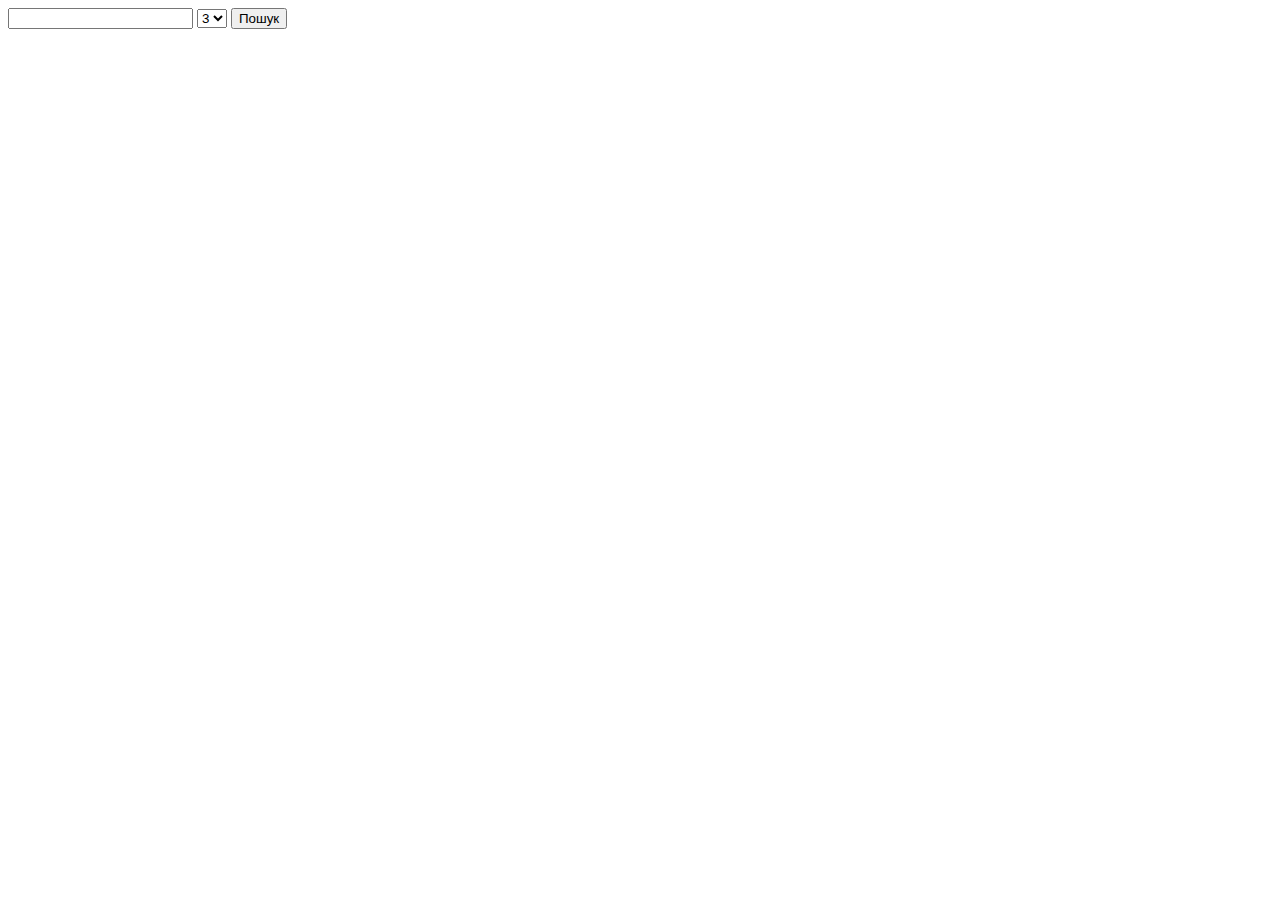
<file: Lesson_19/index.html>
<!DOCTYPE html>
<html lang="en">

<head>
    <meta charset="UTF-8">
    <meta http-equiv="X-UA-Compatible" content="IE=edge">
    <meta name="viewport" content="width=device-width, initial-scale=1.0">
    <title>Document</title>
</head>

<body>
    <form action="submit" class="js-search-form">
        <input type="text" name="city">
        <select name="days">
            <option value="3">3</option>
            <option value="5">5</option>
            <option value="7">7</option>
        </select>
        <button>Пошук</button>
    </form>

    <ul class="js-list">

    </ul>

    <script src="./script.js"></script>
</body>

</html>
</file>
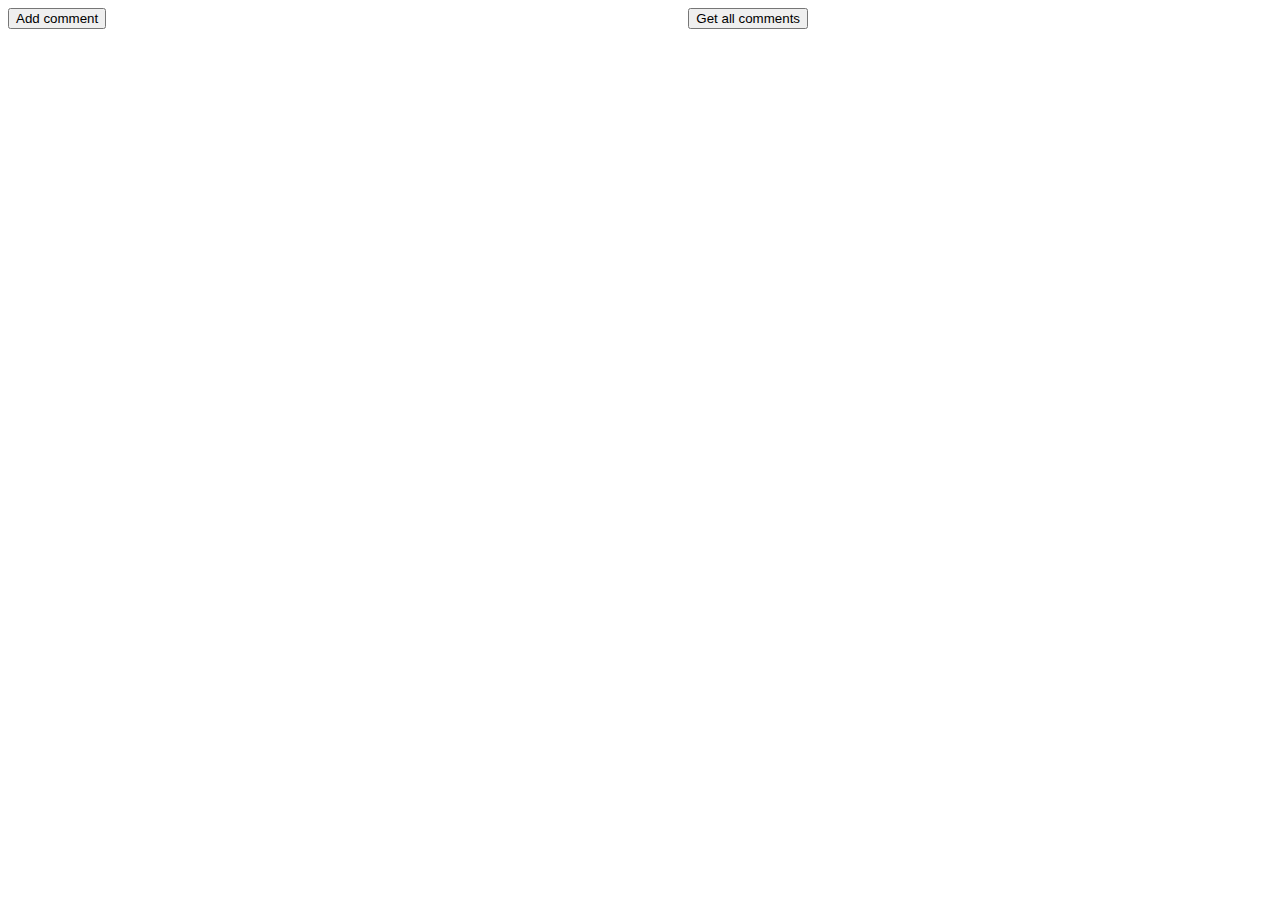
<file: Lesson_21/index.html>
<!DOCTYPE html>
<html lang="en">

<head>
    <meta charset="UTF-8">
    <meta http-equiv="X-UA-Compatible" content="IE=edge">
    <link rel="stylesheet" href="style.css">
    <meta name="viewport" content="width=device-width, initial-scale=1.0">
    <title>Document</title>
</head>

<body>
    <div class="wrapper">
        <button class="js-add-comment" type="button">Add comment</button>
        <button class="js-get-all-comments" type="button">Get all comments</button>
    </div>
    <div class="js-form-container">
    </div>
    <div>
        <ul class="js-added-comments">

        </ul>
    </div>
    <script src="./script.js"></script>
</body>

</html>
</file>
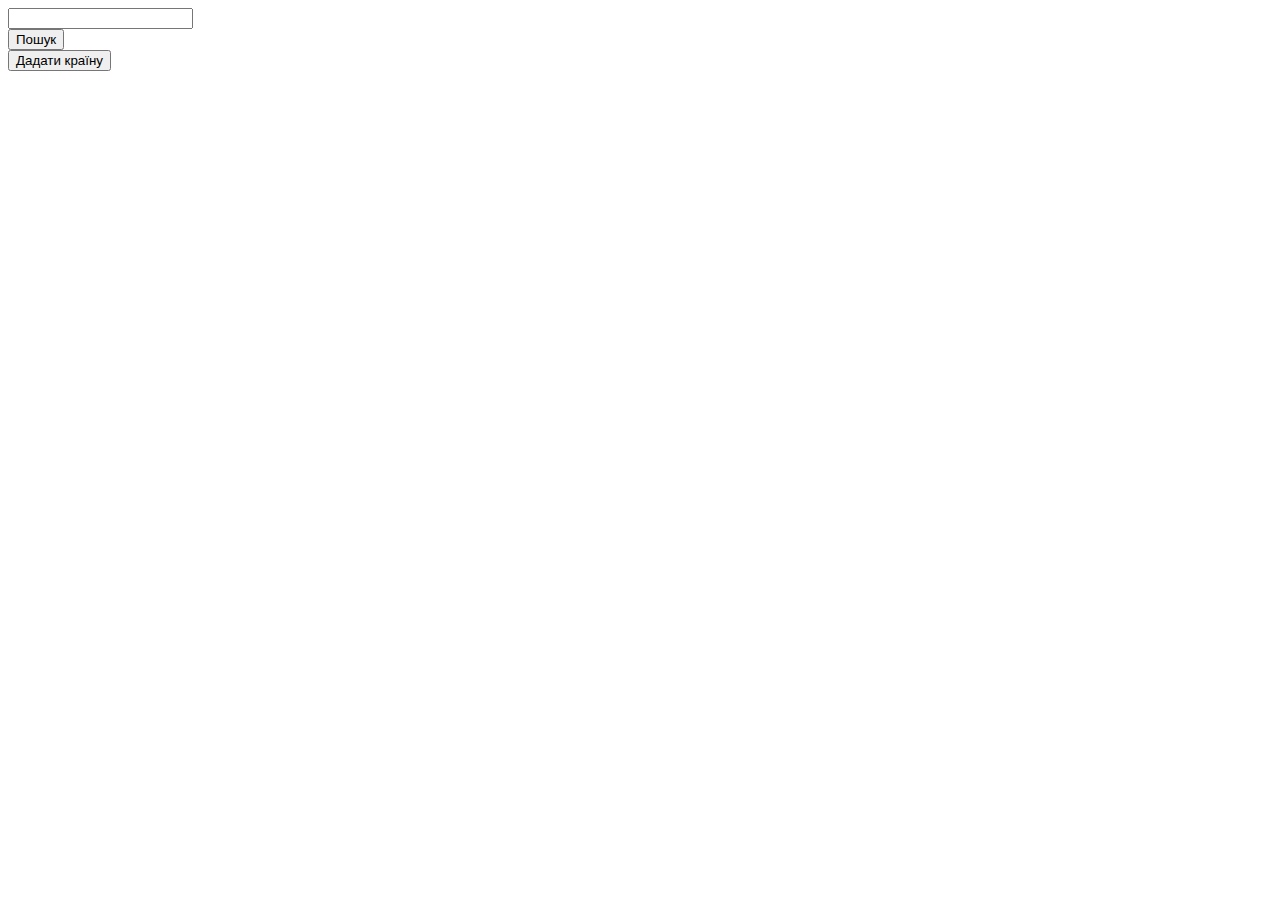
<file: Lesson_22/index.html>
<!DOCTYPE html>
<html lang="en">

<head>
    <meta charset="UTF-8">
    <meta http-equiv="X-UA-Compatible" content="IE=edge">
    <meta name="viewport" content="width=device-width, initial-scale=1.0">
    <link rel="stylesheet" href="style.css">
    <title>Document</title>
</head>

<body>

    <form action="submit" class="js-search-form">
        <div class="js-input-wrapper">
            <input type="text" name="country">
        </div>
        <button>Пошук</button>
    </form>

    <button class="js-add-field">Дадати країну</button>

    <ul class="js-list"></ul>
    <script src="./script.js"></script>
</body>

</html>
</file>
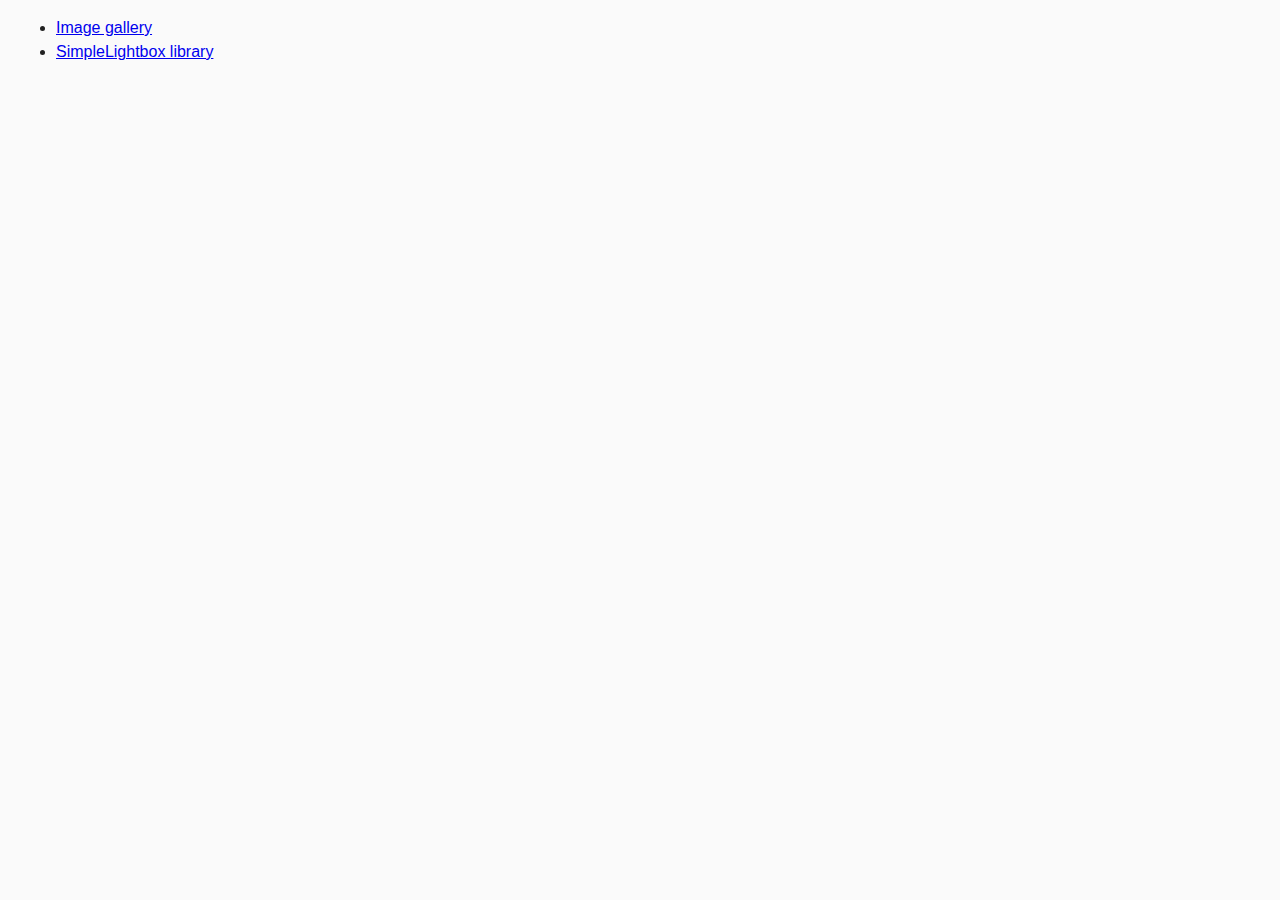
<file: Q&A/index.html>
<!DOCTYPE html>
<html lang="en">
  <head>
    <meta charset="UTF-8" />
    <meta name="viewport" content="width=device-width, initial-scale=1.0" />
    <meta http-equiv="X-UA-Compatible" content="ie=edge" />
    <title>Homework 7</title>

    <link rel="stylesheet" href="css/common.css" />
  </head>
  <body>
    <ul>
      <li><a href="01-gallery.html">Image gallery</a></li>
      <li><a href="02-lightbox.html">SimpleLightbox library</a></li>
    </ul>
  </body>
</html>
</file>
<file: Lesson_21/style.css>
.wrapper {
    width: 800px;
    display: flex;
    justify-content: space-between;
}

form{
    width: 300px;
}
</file>
<file: Lesson_22/style.css>
form {
    width: 300px;
}

ul {
    list-style: none;
}

li {
    border: 1px solid black;
    width: 200px;
}
</file>
<file: Q&A/css/common.css>
* {
  box-sizing: border-box;
}

body {
  margin: 16px;
  font-family: -apple-system, BlinkMacSystemFont, 'Segoe UI', Roboto, Oxygen,
    Ubuntu, Cantarell, 'Open Sans', 'Helvetica Neue', sans-serif;
  -webkit-font-smoothing: antialiased;
  -moz-osx-font-smoothing: grayscale;
  background-color: #fafafa;
  color: #212121;
  line-height: 1.5;
}

input {
  padding: 8px;
  font: inherit;
}

button {
  padding: 8px 12px;
  cursor: pointer;
}
</file>
